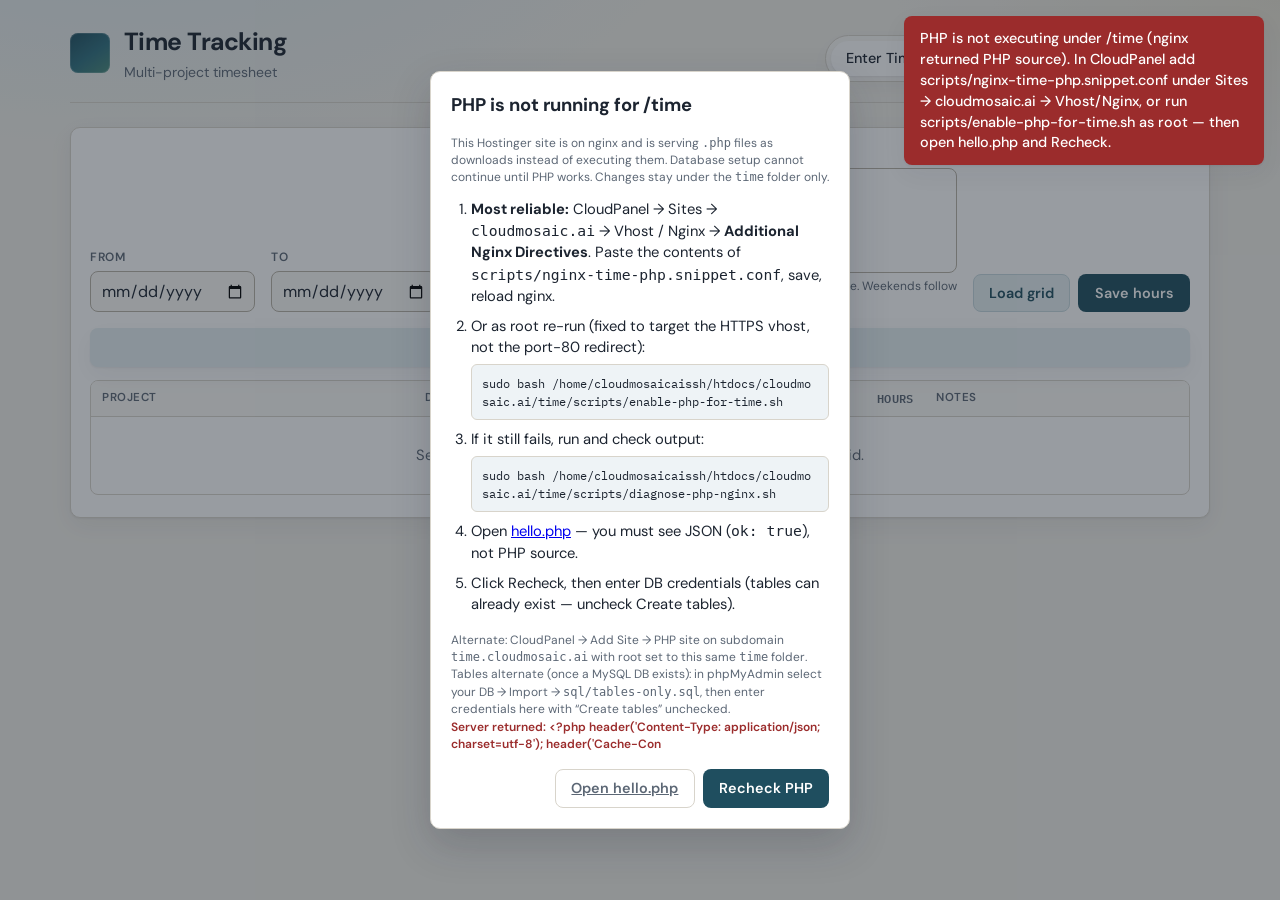
<file: time/index.html>
<!DOCTYPE html>
<html lang="en">
<head>
  <meta charset="UTF-8">
  <meta name="viewport" content="width=device-width, initial-scale=1.0">
  <title>Time Tracking</title>
  <link rel="preconnect" href="https://fonts.googleapis.com">
  <link rel="preconnect" href="https://fonts.gstatic.com" crossorigin>
  <link href="https://fonts.googleapis.com/css2?family=DM+Sans:ital,opsz,wght@0,9..40,400;0,9..40,500;0,9..40,600;0,9..40,700;1,9..40,400&family=IBM+Plex+Mono:wght@400;500&display=swap" rel="stylesheet">
  <link rel="stylesheet" href="assets/css/app.css?v=20260908b">
</head>
<body>
  <div class="app">
    <header class="app-header">
      <div class="brand">
        <span class="brand-mark" aria-hidden="true"></span>
        <div>
          <h1>Time Tracking</h1>
          <p class="brand-sub">Multi-project timesheet</p>
        </div>
      </div>
      <nav class="tabs" role="tablist">
        <button type="button" class="tab active" data-tab="enter" role="tab" aria-selected="true">Enter Time</button>
        <button type="button" class="tab" data-tab="history" role="tab" aria-selected="false">History</button>
        <button type="button" class="tab" data-tab="projects" role="tab" aria-selected="false">Projects</button>
        <button type="button" class="tab" data-tab="settings" role="tab" aria-selected="false">Settings</button>
      </nav>
    </header>

    <div id="toast" class="toast hidden" role="status" aria-live="polite"></div>

    <!-- Enter Time -->
    <section id="panel-enter" class="panel active" role="tabpanel">
      <div class="toolbar">
        <div class="field-group">
          <label for="enter-from">From</label>
          <input type="date" id="enter-from">
        </div>
        <div class="field-group">
          <label for="enter-to">To</label>
          <input type="date" id="enter-to">
        </div>
        <div class="field-group week-nav">
          <button type="button" class="btn btn-ghost" id="enter-prev-week" title="Previous week">←</button>
          <button type="button" class="btn btn-ghost" id="enter-this-week">This week</button>
          <button type="button" class="btn btn-ghost" id="enter-next-week" title="Next week">→</button>
        </div>
        <div class="field-group grow">
          <label for="enter-projects">Projects</label>
          <select id="enter-projects" multiple size="4"></select>
          <p class="hint">Hold Cmd/Ctrl to select multiple. Weekends follow Settings.</p>
        </div>
        <div class="toolbar-actions">
          <button type="button" class="btn btn-secondary" id="enter-load">Load grid</button>
          <button type="button" class="btn btn-primary" id="enter-save">Save hours</button>
        </div>
      </div>

      <div class="summary-bar capacity-bar sticky-summary" id="enter-summary" hidden>
        <div class="capacity-week" id="enter-week-capacity"></div>
        <div class="capacity-days" id="enter-day-hint"></div>
        <div class="capacity-projects" id="enter-project-hint"></div>
      </div>

      <div class="table-wrap">
        <table class="data-table entry-grid" id="enter-grid">
          <thead>
            <tr>
              <th>Project</th>
              <th>Date</th>
              <th>Day</th>
              <th class="col-hours">Hours</th>
              <th>Notes</th>
            </tr>
          </thead>
          <tbody id="enter-tbody">
            <tr class="empty-row">
              <td colspan="5">Select a date range and one or more projects, then click Load grid.</td>
            </tr>
          </tbody>
        </table>
      </div>
    </section>

    <!-- History -->
    <section id="panel-history" class="panel" role="tabpanel" hidden>
      <div class="toolbar">
        <div class="field-group">
          <label for="history-from">From</label>
          <input type="date" id="history-from">
        </div>
        <div class="field-group">
          <label for="history-to">To</label>
          <input type="date" id="history-to">
        </div>
        <div class="field-group week-nav">
          <button type="button" class="btn btn-ghost" id="history-prev-week">←</button>
          <button type="button" class="btn btn-ghost" id="history-this-week">This week</button>
          <button type="button" class="btn btn-ghost" id="history-next-week">→</button>
        </div>
        <div class="field-group grow">
          <label for="history-projects">Projects (optional)</label>
          <select id="history-projects" multiple size="3"></select>
        </div>
        <div class="toolbar-actions">
          <button type="button" class="btn btn-secondary" id="history-refresh">Refresh</button>
          <button type="button" class="btn btn-secondary" id="history-export" title="Download Excel-compatible CSV for this range">Export Excel</button>
          <label class="btn btn-secondary btn-file" title="Import Excel/CSV exported from this app">
            Import Excel
            <input type="file" id="history-import" accept=".csv,text/csv,.xlsx,application/vnd.openxmlformats-officedocument.spreadsheetml.sheet" hidden>
          </label>
          <button type="button" class="btn btn-danger" id="history-delete-range">Delete range</button>
        </div>
      </div>

      <div class="summary-bar" id="history-summary">
        <span class="history-total-pill" id="history-total">0.00 h total</span>
        <div class="chips" id="history-chips"></div>
      </div>

      <div class="table-wrap history-wrap">
        <table class="data-table history-table" id="history-table">
          <thead>
            <tr>
              <th>Date</th>
              <th>Project</th>
              <th class="col-hours">Hours</th>
              <th>Notes</th>
              <th class="col-actions">Actions</th>
            </tr>
          </thead>
          <tbody id="history-tbody">
            <tr class="empty-row">
              <td colspan="5">No entries in this range.</td>
            </tr>
          </tbody>
        </table>
      </div>
    </section>

    <!-- Projects -->
    <section id="panel-projects" class="panel" role="tabpanel" hidden>
      <div class="toolbar">
        <h2 class="panel-title">Manage projects</h2>
        <div class="toolbar-actions">
          <button type="button" class="btn btn-primary" id="project-add">Add project</button>
        </div>
      </div>
      <div class="table-wrap">
        <table class="data-table" id="projects-table">
          <thead>
            <tr>
              <th></th>
              <th>Name</th>
              <th>Code</th>
              <th>Status</th>
              <th>Order</th>
              <th class="col-actions">Actions</th>
            </tr>
          </thead>
          <tbody id="projects-tbody"></tbody>
        </table>
      </div>
    </section>

    <!-- Settings -->
    <section id="panel-settings" class="panel" role="tabpanel" hidden>
      <div class="toolbar">
        <h2 class="panel-title">Configurable options</h2>
        <div class="toolbar-actions">
          <button type="button" class="btn btn-primary" id="settings-save">Save settings</button>
        </div>
      </div>
      <form id="settings-form" class="settings-form">
        <div class="field-group">
          <label for="set-week-start">Week starts on</label>
          <select id="set-week-start">
            <option value="0">Sunday</option>
            <option value="1">Monday</option>
            <option value="2">Tuesday</option>
            <option value="3">Wednesday</option>
            <option value="4">Thursday</option>
            <option value="5">Friday</option>
            <option value="6">Saturday</option>
          </select>
        </div>
        <div class="field-group">
          <label for="set-max-hours">Max hours per day</label>
          <input type="number" id="set-max-hours" min="1" max="24" step="0.25">
        </div>
        <div class="field-group">
          <label for="set-max-week">Max hours per week</label>
          <input type="number" id="set-max-week" min="1" max="168" step="0.25">
        </div>
        <div class="field-group">
          <label for="set-increment">Hour increment</label>
          <select id="set-increment">
            <option value="0.25">0.25 (15 min)</option>
            <option value="0.5">0.5 (30 min)</option>
            <option value="1">1.0 (1 hour)</option>
          </select>
        </div>
        <div class="field-group">
          <label for="set-range-days">Default range (days)</label>
          <input type="number" id="set-range-days" min="1" max="31" step="1">
        </div>
        <div class="field-group">
          <label for="set-timezone">Timezone</label>
          <input type="text" id="set-timezone" placeholder="America/New_York">
        </div>
        <div class="field-group check-row">
          <label class="check-label">
            <input type="checkbox" id="set-include-weekends">
            Include weekends in date range
          </label>
        </div>
        <div class="field-group check-row">
          <label class="check-label">
            <input type="checkbox" id="set-require-notes">
            Require notes on save
          </label>
        </div>
        <div class="field-group check-row">
          <label class="check-label">
            <input type="checkbox" id="set-allow-future">
            Allow future dates
          </label>
        </div>
      </form>

      <div class="db-settings">
        <div class="toolbar">
          <h2 class="panel-title">Database connection</h2>
          <p class="hint db-status" id="db-status">Checking…</p>
        </div>
        <form id="db-form" class="settings-form">
          <div class="field-group">
            <label for="db-host">Host</label>
            <input type="text" id="db-host" placeholder="localhost" autocomplete="off">
          </div>
          <div class="field-group">
            <label for="db-name">Database name</label>
            <input type="text" id="db-name" placeholder="timetracking" autocomplete="off">
          </div>
          <div class="field-group">
            <label for="db-user">Username</label>
            <input type="text" id="db-user" placeholder="db user" autocomplete="off">
          </div>
          <div class="field-group">
            <label for="db-pass">Password</label>
            <input type="password" id="db-pass" placeholder="Leave blank to keep current" autocomplete="new-password">
          </div>
          <div class="field-group check-row">
            <label class="check-label">
              <input type="checkbox" id="db-install-schema">
              Create / update tables after save
            </label>
          </div>
        </form>
        <div class="toolbar-actions db-actions">
          <button type="button" class="btn btn-ghost" id="db-test">Test connection</button>
          <button type="button" class="btn btn-primary" id="db-save">Save database</button>
        </div>
      </div>
    </section>
  </div>

  <!-- PHP not executing (nginx serving source) — must fix before DB setup -->
  <div id="php-setup-overlay" class="modal hidden" aria-hidden="true">
    <div class="modal-backdrop"></div>
    <div class="modal-dialog modal-dialog-wide" role="dialog" aria-labelledby="php-setup-title">
      <h3 id="php-setup-title">PHP is not running for /time</h3>
      <p class="hint" id="php-setup-summary">
        This Hostinger site is on nginx and is serving <code>.php</code> files as downloads instead of executing them.
        Database setup cannot continue until PHP works. Changes stay under the <code>time</code> folder only.
      </p>
      <ol class="setup-steps">
        <li><strong>Most reliable:</strong> CloudPanel → Sites → <code>cloudmosaic.ai</code> → Vhost / Nginx → <strong>Additional Nginx Directives</strong>. Paste the contents of <code>scripts/nginx-time-php.snippet.conf</code>, save, reload nginx.</li>
        <li>Or as root re-run (fixed to target the HTTPS vhost, not the port-80 redirect):
          <code class="setup-code">sudo bash /home/cloudmosaicaissh/htdocs/cloudmosaic.ai/time/scripts/enable-php-for-time.sh</code>
        </li>
        <li>If it still fails, run and check output:
          <code class="setup-code">sudo bash /home/cloudmosaicaissh/htdocs/cloudmosaic.ai/time/scripts/diagnose-php-nginx.sh</code>
        </li>
        <li>Open <a href="hello.php" target="_blank" rel="noopener">hello.php</a> — you must see JSON (<code>ok: true</code>), not PHP source.</li>
        <li>Click Recheck, then enter DB credentials (tables can already exist — uncheck Create tables).</li>
      </ol>
      <p class="hint">
        Alternate: CloudPanel → Add Site → PHP site on subdomain <code>time.cloudmosaic.ai</code> with root set to this same <code>time</code> folder.
      </p>
      <p class="hint">
        Tables alternate (once a MySQL DB exists): in phpMyAdmin select your DB → Import →
        <code>sql/tables-only.sql</code>, then enter credentials here with “Create tables” unchecked.
      </p>
      <p class="hint error-text" id="php-setup-error" hidden></p>
      <div class="modal-actions">
        <a class="btn btn-ghost" href="hello.php" target="_blank" rel="noopener">Open hello.php</a>
        <button type="button" class="btn btn-primary" id="php-setup-recheck">Recheck PHP</button>
      </div>
    </div>
  </div>

  <!-- DB setup overlay (shown when PHP works but DB is not ready) -->
  <div id="db-setup-overlay" class="modal hidden" aria-hidden="true">
    <div class="modal-backdrop"></div>
    <div class="modal-dialog modal-dialog-wide" role="dialog" aria-labelledby="db-setup-title">
      <h3 id="db-setup-title">Connect your database</h3>
      <p class="hint">Enter the Hostinger MySQL details for this app. Host is usually <code>localhost</code>.</p>
      <form id="db-setup-form">
        <div class="field-group">
          <label for="setup-db-host">Host</label>
          <input type="text" id="setup-db-host" value="localhost" required>
        </div>
        <div class="field-group">
          <label for="setup-db-name">Database name</label>
          <input type="text" id="setup-db-name" required>
        </div>
        <div class="field-group">
          <label for="setup-db-user">Username</label>
          <input type="text" id="setup-db-user" required>
        </div>
        <div class="field-group">
          <label for="setup-db-pass">Password</label>
          <input type="password" id="setup-db-pass">
        </div>
        <div class="field-group check-row">
          <label class="check-label">
            <input type="checkbox" id="setup-db-install" checked>
            Create tables now
          </label>
        </div>
        <p class="hint">If you already imported <code>sql/tables-only.sql</code> in phpMyAdmin, uncheck “Create tables now”.</p>
        <p class="hint error-text" id="db-setup-error" hidden></p>
        <div class="modal-actions">
          <button type="button" class="btn btn-ghost" id="setup-db-test">Test</button>
          <button type="submit" class="btn btn-primary">Save &amp; continue</button>
        </div>
      </form>
    </div>
  </div>

  <!-- Project modal -->
  <div id="project-modal" class="modal hidden" aria-hidden="true">
    <div class="modal-backdrop" data-close-modal></div>
    <div class="modal-dialog" role="dialog" aria-labelledby="project-modal-title">
      <h3 id="project-modal-title">Add project</h3>
      <form id="project-form">
        <input type="hidden" id="project-id">
        <div class="field-group">
          <label for="project-name">Name</label>
          <input type="text" id="project-name" required maxlength="255">
        </div>
        <div class="field-group">
          <label for="project-code">Code</label>
          <input type="text" id="project-code" maxlength="50" placeholder="Optional">
        </div>
        <div class="field-group">
          <label for="project-color">Color</label>
          <input type="color" id="project-color" value="#3d5a80">
        </div>
        <div class="field-group">
          <label for="project-sort">Sort order</label>
          <input type="number" id="project-sort" value="0" step="1">
        </div>
        <div class="field-group check-row">
          <label class="check-label">
            <input type="checkbox" id="project-active" checked>
            Active
          </label>
        </div>
        <div class="modal-actions">
          <button type="button" class="btn btn-ghost" data-close-modal>Cancel</button>
          <button type="submit" class="btn btn-primary">Save</button>
        </div>
      </form>
    </div>
  </div>

  <!-- Entry edit modal -->
  <div id="entry-modal" class="modal hidden" aria-hidden="true">
    <div class="modal-backdrop" data-close-modal></div>
    <div class="modal-dialog" role="dialog" aria-labelledby="entry-modal-title">
      <h3 id="entry-modal-title">Edit entry</h3>
      <form id="entry-form">
        <input type="hidden" id="entry-id">
        <div class="field-group">
          <label for="entry-project">Project</label>
          <select id="entry-project" required></select>
        </div>
        <div class="field-group">
          <label for="entry-date">Date</label>
          <input type="date" id="entry-date" required>
        </div>
        <div class="field-group">
          <label for="entry-hours">Hours</label>
          <input type="number" id="entry-hours" min="0" max="24" step="0.25" required>
        </div>
        <div class="field-group">
          <label for="entry-notes">Notes</label>
          <input type="text" id="entry-notes" maxlength="500">
        </div>
        <div class="modal-actions">
          <button type="button" class="btn btn-ghost" data-close-modal>Cancel</button>
          <button type="submit" class="btn btn-primary">Update</button>
        </div>
      </form>
    </div>
  </div>

  <script src="assets/js/app.js?v=20260908b"></script>
</body>
</html>
</file>
<file: time/assets/css/app.css>
:root {
  --bg: #f0eee8;
  --bg-elevated: #faf9f6;
  --surface: #ffffff;
  --ink: #1c2430;
  --ink-muted: #5c6775;
  --border: #d8d4cb;
  --border-strong: #b8b2a6;
  --accent: #1f4e5f;
  --accent-hover: #163a47;
  --accent-soft: #e4eef1;
  --danger: #9b2c2c;
  --danger-soft: #fce8e8;
  --success: #1f6b4a;
  --shadow: 0 1px 2px rgba(28, 36, 48, 0.06), 0 8px 24px rgba(28, 36, 48, 0.06);
  --radius: 10px;
  --font: "DM Sans", "Segoe UI", sans-serif;
  --mono: "IBM Plex Mono", ui-monospace, monospace;
}

*,
*::before,
*::after {
  box-sizing: border-box;
}

html {
  font-size: 16px;
}

body {
  margin: 0;
  min-height: 100vh;
  font-family: var(--font);
  color: var(--ink);
  background:
    radial-gradient(ellipse 80% 50% at 10% -10%, #dce8ec 0%, transparent 55%),
    radial-gradient(ellipse 60% 40% at 100% 0%, #e8e2d4 0%, transparent 50%),
    var(--bg);
  line-height: 1.45;
}

button,
input,
select,
textarea {
  font: inherit;
  color: inherit;
}

.app {
  max-width: 1180px;
  margin: 0 auto;
  padding: 1.5rem 1.25rem 3rem;
}

.app-header {
  display: flex;
  flex-wrap: wrap;
  align-items: flex-end;
  justify-content: space-between;
  gap: 1.25rem;
  margin-bottom: 1.5rem;
  padding-bottom: 1.25rem;
  border-bottom: 1px solid var(--border);
}

.brand {
  display: flex;
  align-items: center;
  gap: 0.85rem;
}

.brand-mark {
  width: 2.5rem;
  height: 2.5rem;
  border-radius: 8px;
  background:
    linear-gradient(145deg, var(--accent) 0%, #2f6f7e 55%, #4a8a7a 100%);
  box-shadow: inset 0 0 0 1px rgba(255, 255, 255, 0.15);
}

.brand h1 {
  margin: 0;
  font-size: 1.55rem;
  font-weight: 700;
  letter-spacing: -0.02em;
}

.brand-sub {
  margin: 0.1rem 0 0;
  font-size: 0.875rem;
  color: var(--ink-muted);
}

.tabs {
  display: flex;
  flex-wrap: wrap;
  gap: 0.35rem;
  background: var(--bg-elevated);
  padding: 0.3rem;
  border-radius: 999px;
  border: 1px solid var(--border);
}

.tab {
  border: none;
  background: transparent;
  padding: 0.45rem 0.95rem;
  border-radius: 999px;
  cursor: pointer;
  color: var(--ink-muted);
  font-weight: 500;
  font-size: 0.9rem;
  transition: background 0.15s ease, color 0.15s ease;
}

.tab:hover {
  color: var(--ink);
}

.tab.active {
  background: var(--surface);
  color: var(--ink);
  box-shadow: var(--shadow);
}

.panel {
  background: var(--surface);
  border: 1px solid var(--border);
  border-radius: var(--radius);
  box-shadow: var(--shadow);
  padding: 1.15rem 1.2rem 1.35rem;
}

.panel[hidden] {
  display: none !important;
}

.panel-title {
  margin: 0;
  font-size: 1.1rem;
  font-weight: 600;
}

.toolbar {
  display: flex;
  flex-wrap: wrap;
  align-items: flex-end;
  gap: 0.85rem 1rem;
  margin-bottom: 1rem;
}

.toolbar-actions {
  display: flex;
  flex-wrap: wrap;
  gap: 0.5rem;
  margin-left: auto;
}

.field-group {
  display: flex;
  flex-direction: column;
  gap: 0.3rem;
  min-width: 8.5rem;
}

.field-group.grow {
  flex: 1 1 220px;
  min-width: 180px;
}

.field-group label {
  font-size: 0.75rem;
  font-weight: 600;
  text-transform: uppercase;
  letter-spacing: 0.04em;
  color: var(--ink-muted);
}

.field-group input[type="date"],
.field-group input[type="text"],
.field-group input[type="number"],
.field-group input[type="color"],
.field-group select,
.field-group textarea {
  border: 1px solid var(--border-strong);
  border-radius: 8px;
  padding: 0.45rem 0.6rem;
  background: var(--bg-elevated);
  min-height: 2.25rem;
}

.field-group input[type="color"] {
  padding: 0.2rem;
  width: 4rem;
  cursor: pointer;
}

.field-group select[multiple] {
  min-height: 5.5rem;
  background: var(--surface);
}

.field-group input:focus,
.field-group select:focus,
.field-group textarea:focus {
  outline: 2px solid var(--accent-soft);
  border-color: var(--accent);
}

.hint {
  margin: 0;
  font-size: 0.75rem;
  color: var(--ink-muted);
}

.week-nav {
  flex-direction: row;
  align-items: center;
  gap: 0.35rem;
  min-width: auto;
  padding-bottom: 0.1rem;
}

.check-row {
  justify-content: center;
  min-width: auto;
}

.check-label {
  display: flex;
  align-items: center;
  gap: 0.5rem;
  font-size: 0.95rem !important;
  text-transform: none !important;
  letter-spacing: 0 !important;
  color: var(--ink) !important;
  font-weight: 500 !important;
  cursor: pointer;
}

.btn {
  border: 1px solid transparent;
  border-radius: 8px;
  padding: 0.5rem 0.95rem;
  cursor: pointer;
  font-weight: 600;
  font-size: 0.9rem;
  transition: background 0.15s ease, border-color 0.15s ease, color 0.15s ease;
  white-space: nowrap;
}

.btn:disabled {
  opacity: 0.55;
  cursor: not-allowed;
}

.btn-primary {
  background: var(--accent);
  color: #fff;
}

.btn-primary:hover:not(:disabled) {
  background: var(--accent-hover);
}

.btn-secondary {
  background: var(--accent-soft);
  color: var(--accent);
  border-color: #c5d8de;
}

.btn-secondary:hover:not(:disabled) {
  background: #d5e6eb;
}

.btn-ghost {
  background: transparent;
  border-color: var(--border);
  color: var(--ink-muted);
}

.btn-ghost:hover:not(:disabled) {
  background: var(--bg-elevated);
  color: var(--ink);
}

.btn-danger {
  background: var(--danger-soft);
  color: var(--danger);
  border-color: #efc4c4;
}

.btn-danger:hover:not(:disabled) {
  background: #f8d4d4;
}

.btn-file {
  display: inline-flex;
  align-items: center;
  cursor: pointer;
  margin: 0;
}

.sticky-summary {
  position: sticky;
  top: 0.5rem;
  z-index: 5;
  box-shadow: var(--shadow);
}

.capacity-projects {
  display: flex;
  flex-wrap: wrap;
  gap: 0.4rem;
  align-items: center;
}

.history-total-pill {
  display: inline-flex;
  align-items: center;
  padding: 0.25rem 0.65rem;
  border-radius: 999px;
  background: var(--accent);
  color: #fff;
  font-size: 0.85rem;
  font-weight: 700;
}

.history-wrap {
  max-height: min(62vh, 640px);
  overflow: auto;
}

.history-table {
  font-size: 0.82rem;
}

.history-table th,
.history-table td {
  padding: 0.28rem 0.5rem;
}

.history-table th {
  font-size: 0.68rem;
  padding: 0.35rem 0.5rem;
}

.history-table .col-hours {
  width: 4.5rem;
}

.history-table .col-actions {
  width: 7.5rem;
}

.history-table .week-group-header td {
  padding: 0.28rem 0.5rem;
  font-size: 0.72rem;
  letter-spacing: 0.02em;
}

.history-table .empty-row td {
  padding: 1rem 0.5rem;
}

.history-table .action-row {
  gap: 0.25rem;
}

.history-table .btn-sm {
  padding: 0.18rem 0.4rem;
  font-size: 0.72rem;
  font-weight: 600;
}

.history-table .project-swatch {
  width: 0.55rem;
  height: 0.55rem;
  margin-right: 0.3rem;
}

.history-table tbody tr:hover {
  background: #f5f8f9;
}

.summary-bar {
  display: flex;
  flex-wrap: wrap;
  align-items: center;
  gap: 0.65rem 1rem;
  margin-bottom: 0.85rem;
  padding: 0.65rem 0.85rem;
  background: var(--accent-soft);
  border-radius: 8px;
  font-weight: 600;
  font-variant-numeric: tabular-nums;
}

.summary-bar .muted {
  font-weight: 500;
  color: var(--ink-muted);
  font-size: 0.9rem;
}

.capacity-bar {
  flex-direction: column;
  align-items: stretch;
  gap: 0.55rem;
}

.capacity-week,
.capacity-days {
  display: flex;
  flex-wrap: wrap;
  gap: 0.45rem;
  align-items: stretch;
}

.capacity-pill {
  display: flex;
  flex-wrap: wrap;
  align-items: baseline;
  gap: 0.35rem 0.55rem;
  padding: 0.4rem 0.65rem;
  background: var(--surface);
  border: 1px solid var(--border);
  border-radius: 8px;
  font-weight: 500;
  font-size: 0.82rem;
  line-height: 1.3;
}

.capacity-pill .pill-label {
  font-weight: 700;
  color: var(--ink);
  font-size: 0.78rem;
  text-transform: uppercase;
  letter-spacing: 0.03em;
}

.capacity-pill .pill-claimed {
  color: var(--ink);
  font-family: var(--mono);
  font-size: 0.8rem;
}

.capacity-pill .pill-left {
  color: var(--success);
  font-family: var(--mono);
  font-size: 0.8rem;
  font-weight: 600;
}

.capacity-pill .pill-sub {
  color: var(--ink-muted);
  font-size: 0.72rem;
  font-weight: 500;
}

.capacity-pill.week-pill {
  background: #e8f1f4;
  border-color: #c5d8de;
}

.capacity-pill.total-pill {
  background: var(--accent);
  border-color: var(--accent);
  color: #fff;
}

.capacity-pill.total-pill .pill-label,
.capacity-pill.total-pill .pill-claimed {
  color: #fff;
}

.capacity-pill.is-full .pill-left {
  color: #9a6b00;
}

.capacity-pill.is-over {
  background: var(--danger-soft);
  border-color: #efc4c4;
}

.capacity-pill.is-over .pill-left {
  color: var(--danger);
}

.capacity-pill.week-pill.is-over {
  background: var(--danger-soft);
}

.chips {
  display: flex;
  flex-wrap: wrap;
  gap: 0.4rem;
}

.chip {
  display: inline-flex;
  align-items: center;
  gap: 0.35rem;
  padding: 0.2rem 0.55rem;
  border-radius: 999px;
  background: var(--surface);
  font-size: 0.8rem;
  font-weight: 500;
  border: 1px solid var(--border);
}

.chip-dot {
  width: 0.55rem;
  height: 0.55rem;
  border-radius: 50%;
}

.table-wrap {
  overflow-x: auto;
  border: 1px solid var(--border);
  border-radius: 8px;
}

.data-table {
  width: 100%;
  border-collapse: collapse;
  font-size: 0.925rem;
}

.data-table th,
.data-table td {
  padding: 0.55rem 0.7rem;
  text-align: left;
  border-bottom: 1px solid var(--border);
  vertical-align: middle;
}

.data-table th {
  background: var(--bg-elevated);
  font-size: 0.72rem;
  text-transform: uppercase;
  letter-spacing: 0.04em;
  color: var(--ink-muted);
  font-weight: 600;
  position: sticky;
  top: 0;
  z-index: 1;
}

.data-table tbody tr:last-child td {
  border-bottom: none;
}

.data-table tbody tr:hover {
  background: #fbfaf7;
}

.data-table .col-hours {
  width: 6.5rem;
  text-align: right;
  font-family: var(--mono);
  font-variant-numeric: tabular-nums;
}

.data-table td.col-hours {
  font-weight: 500;
}

.data-table .col-actions {
  width: 11rem;
  white-space: nowrap;
}

.empty-row td {
  text-align: center;
  color: var(--ink-muted);
  padding: 1.75rem 1rem;
}

.entry-grid .sticky-project {
  position: sticky;
  left: 0;
  background: var(--surface);
  z-index: 1;
  font-weight: 600;
}

.entry-grid tbody tr:hover .sticky-project {
  background: #fbfaf7;
}

.project-swatch {
  display: inline-block;
  width: 0.7rem;
  height: 0.7rem;
  border-radius: 3px;
  margin-right: 0.4rem;
  vertical-align: middle;
}

.hours-input,
.notes-input {
  width: 100%;
  border: 1px solid var(--border);
  border-radius: 6px;
  padding: 0.35rem 0.45rem;
  background: var(--bg-elevated);
  font-family: var(--mono);
  font-size: 0.9rem;
}

.notes-input {
  font-family: var(--font);
}

.hours-input:focus,
.notes-input:focus {
  outline: 2px solid var(--accent-soft);
  border-color: var(--accent);
  background: #fff;
}

.hours-input.is-invalid {
  border-color: var(--danger);
  background: var(--danger-soft);
}

.day-total-warn {
  color: var(--danger);
  font-size: 0.8rem;
  font-weight: 600;
}

.week-group-header td {
  background: #eef3f5;
  font-weight: 600;
  font-size: 0.85rem;
  color: var(--accent);
  border-bottom-color: #c9d8de;
}

.status-pill {
  display: inline-block;
  padding: 0.15rem 0.5rem;
  border-radius: 999px;
  font-size: 0.75rem;
  font-weight: 600;
}

.status-pill.active {
  background: #e2f3ea;
  color: var(--success);
}

.status-pill.inactive {
  background: #eee;
  color: var(--ink-muted);
}

.action-row {
  display: flex;
  flex-wrap: wrap;
  gap: 0.35rem;
}

.settings-form {
  display: grid;
  grid-template-columns: repeat(auto-fill, minmax(220px, 1fr));
  gap: 1rem 1.25rem;
  max-width: 860px;
}

.db-settings {
  margin-top: 1.75rem;
  padding-top: 1.25rem;
  border-top: 1px solid var(--border);
}

.db-settings .toolbar {
  margin-bottom: 0.85rem;
  align-items: baseline;
}

.db-status {
  margin: 0;
}

.db-status.is-ok {
  color: var(--success);
  font-weight: 600;
}

.db-status.is-bad {
  color: var(--danger);
  font-weight: 600;
}

.db-actions {
  margin-top: 0.85rem;
  margin-left: 0;
}

.modal-dialog-wide {
  width: min(520px, 100%);
}

.setup-steps {
  margin: 0.75rem 0 1rem;
  padding-left: 1.25rem;
  color: var(--muted);
  font-size: 0.92rem;
  line-height: 1.45;
}

.setup-steps li {
  margin-bottom: 0.55rem;
}

.setup-code {
  display: block;
  margin-top: 0.35rem;
  padding: 0.55rem 0.65rem;
  border-radius: 6px;
  background: #eef3f6;
  border: 1px solid var(--border);
  font-family: "IBM Plex Mono", ui-monospace, monospace;
  font-size: 0.78rem;
  word-break: break-all;
  color: var(--ink);
}

.error-text {
  color: var(--danger) !important;
  font-weight: 600;
}

.toast {
  position: fixed;
  top: 1rem;
  right: 1rem;
  z-index: 1000;
  max-width: min(360px, calc(100vw - 2rem));
  padding: 0.75rem 1rem;
  border-radius: 8px;
  background: var(--ink);
  color: #fff;
  box-shadow: var(--shadow);
  font-size: 0.9rem;
  font-weight: 500;
}

.toast.success {
  background: var(--success);
}

.toast.error {
  background: var(--danger);
}

.toast.hidden {
  display: none;
}

.modal {
  position: fixed;
  inset: 0;
  z-index: 900;
  display: flex;
  align-items: center;
  justify-content: center;
  padding: 1rem;
}

.modal.hidden {
  display: none;
}

.modal-backdrop {
  position: absolute;
  inset: 0;
  background: rgba(28, 36, 48, 0.45);
}

.modal-dialog {
  position: relative;
  width: min(420px, 100%);
  background: var(--surface);
  border-radius: var(--radius);
  padding: 1.25rem;
  box-shadow: 0 16px 40px rgba(28, 36, 48, 0.2);
  border: 1px solid var(--border);
}

.modal-dialog h3 {
  margin: 0 0 1rem;
  font-size: 1.15rem;
}

.modal-dialog .field-group {
  margin-bottom: 0.85rem;
}

.modal-actions {
  display: flex;
  justify-content: flex-end;
  gap: 0.5rem;
  margin-top: 1rem;
}

@media (max-width: 720px) {
  .app {
    padding: 1rem 0.75rem 2rem;
  }

  .tabs {
    width: 100%;
    border-radius: 10px;
  }

  .tab {
    flex: 1 1 auto;
    text-align: center;
    padding: 0.5rem 0.4rem;
    font-size: 0.8rem;
  }

  .toolbar-actions {
    margin-left: 0;
    width: 100%;
  }

  .toolbar-actions .btn {
    flex: 1;
  }

  .entry-grid .sticky-project {
    position: static;
  }

  .data-table .col-actions {
    width: auto;
  }
}
</file>
